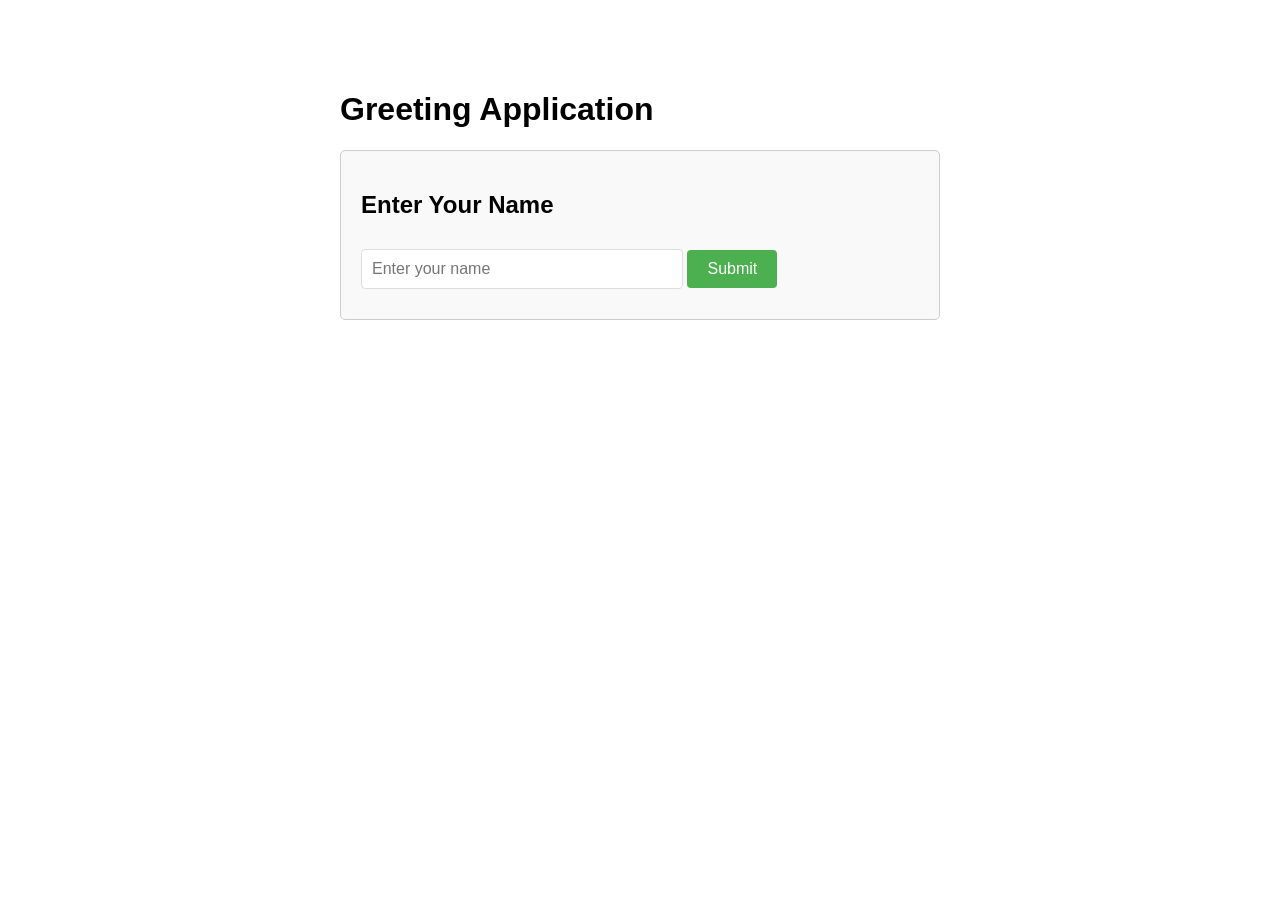
<file: 1/index.html>
<!DOCTYPE html>
<html lang="en">
<head>
    <meta charset="UTF-8">
    <meta name="viewport" content="width=device-width, initial-scale=1.0">
    <title>Greeting App</title>
    <style>
        body {
            font-family: Arial, sans-serif;
            max-width: 600px;
            margin: 50px auto;
            padding: 20px;
        }
        
        .form-container {
            border: 1px solid #ccc;
            padding: 20px;
            border-radius: 5px;
            background-color: #f9f9f9;
        }
        
        input {
            padding: 10px;
            width: 100%;
            max-width: 300px;
            margin: 10px 0;
            border: 1px solid #ddd;
            border-radius: 4px;
            font-size: 16px;
        }
        
        button {
            padding: 10px 20px;
            background-color: #4CAF50;
            color: white;
            border: none;
            border-radius: 4px;
            cursor: pointer;
            font-size: 16px;
        }
        
        button:hover {
            background-color: #45a049;
        }
        
        button:disabled {
            background-color: #cccccc;
            cursor: not-allowed;
        }
        
        .response {
            margin-top: 20px;
            padding: 15px;
            border-radius: 4px;
            display: none;
        }
        
        .response.success {
            background-color: #d4edda;
            color: #155724;
            border: 1px solid #c3e6cb;
            display: block;
        }
        
        .response.error {
            background-color: #f8d7da;
            color: #721c24;
            border: 1px solid #f5c6cb;
            display: block;
        }
        
        .loading {
            display: none;
            margin-top: 10px;
        }
        
        .loading.show {
            display: block;
        }
    </style>
</head>
<body>
    <h1>Greeting Application</h1>
    
    <div class="form-container">
        <h2>Enter Your Name</h2>
        <form id="greetingForm">
            <input 
                type="text" 
                id="nameInput" 
                placeholder="Enter your name" 
                required
            >
            <button type="submit">Submit</button>
        </form>
        
        <div class="loading" id="loading">
            Loading...
        </div>
        
        <div class="response" id="response"></div>
    </div>

    <script>
        // Replace this with your actual API Gateway endpoint
        const API_ENDPOINT = 'https://7z3c67s8xe.execute-api.eu-north-1.amazonaws.com/stage/resource';
        
        const form = document.getElementById('greetingForm');
        const nameInput = document.getElementById('nameInput');
        const responseDiv = document.getElementById('response');
        const loadingDiv = document.getElementById('loading');
        
        form.addEventListener('submit', async (e) => {
            e.preventDefault();
            
            const name = nameInput.value.trim();
            
            if (!name) {
                showResponse('Please enter your name', 'error');
                return;
            }
            
            // Show loading state
            loadingDiv.classList.add('show');
            responseDiv.classList.remove('success', 'error');
            
            try {
                const response = await fetch(API_ENDPOINT, {
                    method: 'POST',
                    headers: {
                        'Content-Type': 'application/json'
                    },
                    body: JSON.stringify({ name: name })
                });
                
                const data = await response.json();
                
                if (response.ok) {
                    showResponse(data.message, 'success');
                    nameInput.value = ''; // Clear input
                } else {
                    showResponse(data.error || 'An error occurred', 'error');
                }
            } catch (error) {
                console.error('Error:', error);
                showResponse('Failed to connect to the server. Check the console.', 'error');
            } finally {
                loadingDiv.classList.remove('show');
            }
        });
        
        function showResponse(message, type) {
            responseDiv.textContent = message;
            responseDiv.className = `response ${type}`;
        }
    </script>
</body>
</html>
</file>
